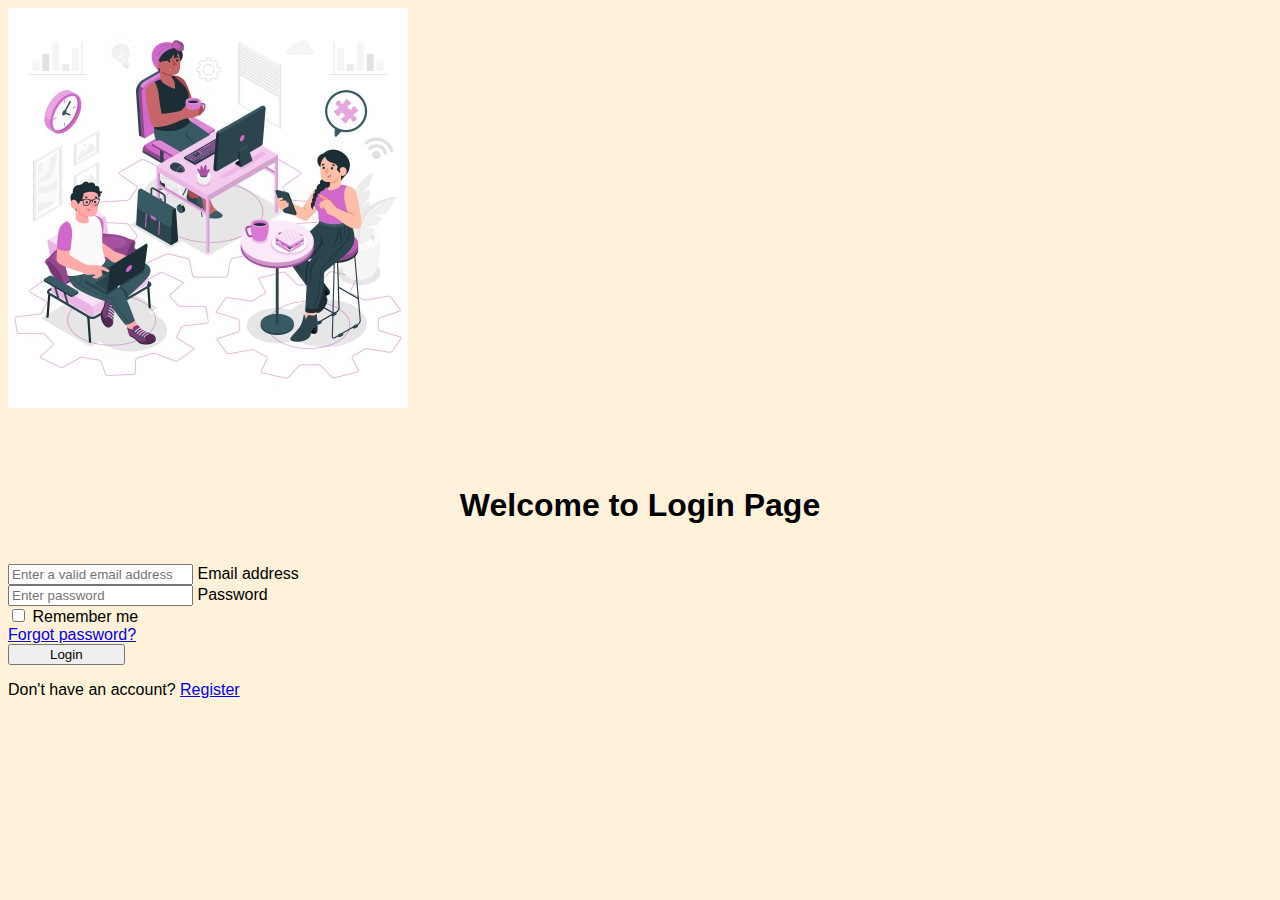
<file: index.html>
<!DOCTYPE html>
<html lang="en">
<head>
    <meta charset="UTF-8">
    <meta name="viewport" content="width=device-width, initial-scale=1.0">
    <title>Login Page</title>
    <link rel="stylesheet" href="https://stackpath.bootstrapcdn.com/bootstrap/5.0.0-alpha1/css/bootstrap.min.css" integrity="sha384-r4NyP46KrjDleawBgD5tp8Y7UzmLA05oM1iAEQ17CSuDqnUK2+k9luXQOfXJCJ4I" crossorigin="anonymous">
    <script src="https://stackpath.bootstrapcdn.com/bootstrap/5.0.0-alpha1/js/bootstrap.min.js" integrity="sha384-oesi62hOLfzrys4LxRF63OJCXdXDipiYWBnvTl9Y9/TRlw5xlKIEHpNyvvDShgf/" crossorigin="anonymous"></script>
    <script src="https://cdn.jsdelivr.net/npm/popper.js@1.16.0/dist/umd/popper.min.js" integrity="sha384-Q6E9RHvbIyZFJoft+2mJbHaEWldlvI9IOYy5n3zV9zzTtmI3UksdQRVvoxMfooAo" crossorigin="anonymous"></script>
    <link rel="stylesheet" href="style.css">
</head>
<body>
    <section class="vh-100">
        <div class="container-fluid h-custom">
          <div class="row d-flex justify-content-center align-items-center h-100">
            <div class="col-md-9 col-lg-6 col-xl-5">
              <img src="Hexa.jpg"
                class="img-fluid" alt="Sample image">
            </div><br><br>
            <div class="col-md-8 col-lg-6 col-xl-4 offset-xl-1">
              <form><br>
                <h1 style="font-family: 'Gill Sans', 'Gill Sans MT', Calibri, 'Trebuchet MS', sans-serif;"> Welcome to Login Page</h1><br>
                <!-- Email input -->
                <div class="form-outline mb-4">
                  <input type="email" id="form3Example3" class="form-control form-control-lg"
                    placeholder="Enter a valid email address" />
                  <label class="form-label" for="form3Example3">Email address</label>
                </div>
      
                <!-- Password input -->
                <div class="form-outline mb-3">
                  <input type="password" id="form3Example4" class="form-control form-control-lg"
                    placeholder="Enter password" />
                  <label class="form-label" for="form3Example4">Password</label>
                </div>
      
                <div class="d-flex justify-content-between align-items-center">
                  <!-- Checkbox -->
                  <div class="form-check mb-0">
                    <input class="form-check-input me-2" type="checkbox" value="" id="form2Example3" />
                    <label class="form-check-label" for="form2Example3">
                      Remember me
                    </label>
                  </div>
                  <a href="Forget.html" class="text-body">Forgot password?</a>
                </div>
      
                <div class="text-center text-lg-start mt-4 pt-2">
                  <button type="button" class="btn btn-primary btn-lg"
                    style="padding-left: 2.5rem; padding-right: 2.5rem;">Login</button>
                  <p class="small fw-bold mt-2 pt-1 mb-0">Don't have an account? 
                    <a href="Registration1.html" class="link-danger">Register</a>
                  </p>
                </div>
      
              </form>
            </div>
          </div>
        </div>

        <!--

        
        <div
          class="d-flex flex-column flex-md-row text-center text-md-start justify-content-between py-4 px-4 px-xl-5 bg-primary">
        
          <div class="text-white mb-3 mb-md-0">
            Copyright © 2020. All rights reserved.
          </div>
          
      
          
          <div>
            <a href="#!" class="text-white me-4">
              <i class="fab fa-facebook-f"></i>
            </a>
            <a href="#!" class="text-white me-4">
              <i class="fab fa-twitter"></i>
            </a>
            <a href="#!" class="text-white me-4">
              <i class="fab fa-google"></i>
            </a>
            <a href="#!" class="text-white">
              <i class="fab fa-linkedin-in"></i>
            </a>
          </div>
        
        </div>

      -->
      </section>


</body>
</html>
</file>
<file: style.css>
.divider:after,
.divider:before {
content: "";
flex: 1;
height: 1px;
background: #eee;
}
.h-custom {
height: calc(100% - 73px);
}
@media (max-width: 450px) {
.h-custom {
height: 100%;
}
}

body{
    background-color: #FEF2DA;
    font-family: 'Gill Sans', 'Gill Sans MT', Calibri, 'Trebuchet MS', sans-serif;

}
h1{
    text-align: center;
    font-family:'Lucida Sans', 'Lucida Sans Regular', 'Lucida Grande', 'Lucida Sans Unicode', Geneva, Verdana, sans-serif 
}
.tab-content
{
padding-left: 20px;
padding-right: 20px;
padding-top: 20px;
}
</file>
